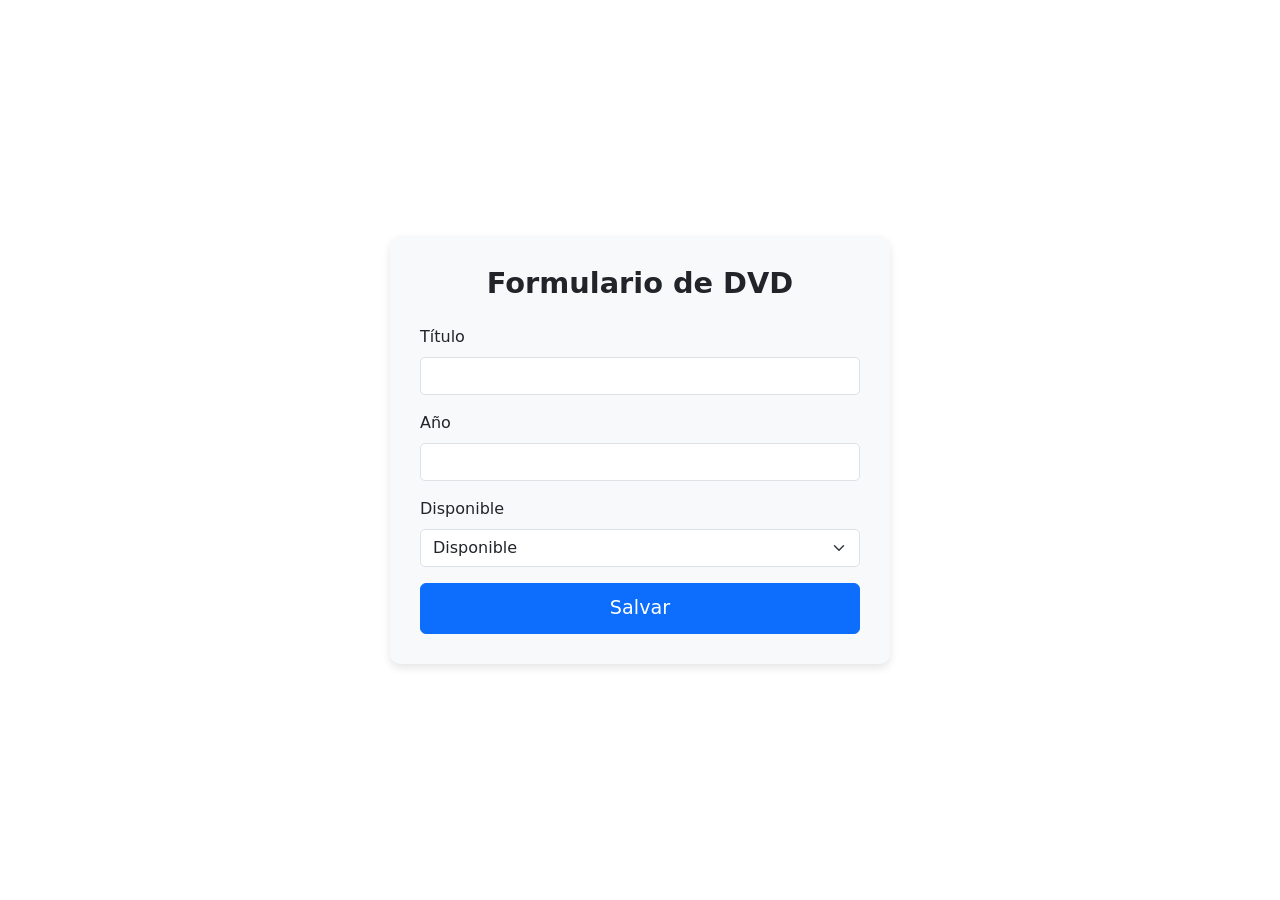
<file: bibliotecacie/src/main/webapp/dvdformulario.html>
<!DOCTYPE html>
<html lang="es">
<head>
    <meta charset="UTF-8">
    <meta name="viewport" content="width=device-width, initial-scale=1.0">
    <title>Formulario DVD</title>
    <!-- Enlace a Bootstrap CSS -->
    <link href="https://cdn.jsdelivr.net/npm/bootstrap@5.3.3/dist/css/bootstrap.min.css" rel="stylesheet" integrity="sha384-QWTKZyjpPEjISv5WaRU9OFeRpok6YctnYmDr5pNlyT2bRjXh0JMhjY6hW+ALEwIH" crossorigin="anonymous">
    <style>
        /* Centrado del formulario en la página */
        .form-container {
            min-height: 100vh;
            display: flex;
            justify-content: center;
            align-items: center;
        }
        .form-card {
            background-color: #f8f9fa;
            border-radius: 10px;
            padding: 30px;
            box-shadow: 0 4px 8px rgba(0, 0, 0, 0.1);
            width: 100%;
            max-width: 500px;
        }
        .form-title {
            font-size: 1.8rem;
            font-weight: bold;
            text-align: center;
            margin-bottom: 1.5rem;
        }
        .form-control, .form-select {
            border-radius: 5px;
        }
        .btn-custom {
            width: 100%;
            padding: 10px;
            font-size: 1.2rem;
        }
    </style>
</head>
<body>

    <!-- Contenedor para centrar el formulario -->
    <div class="form-container">
        <!-- Formulario en tarjeta (form-card) -->
        <div class="form-card">
            <h2 class="form-title">Formulario de DVD</h2>

            <!-- Formulario de entrada -->
            <form action="DvdServlet" method="post">
                <!-- Título -->
                <div class="mb-3">
                    <label for="titulo" class="form-label">Título</label>
                    <input type="text" name="titulo" id="titulo" class="form-control" required>
                </div>

                <!-- Año -->
                <div class="mb-3">
                    <label for="anio" class="form-label">Año</label>
                    <input type="number" name="anio" id="anio" class="form-control" required>
                </div>

                <!-- Disponible -->
                <div class="mb-3">
                    <label for="disponible" class="form-label">Disponible</label>
                    <select name="disponible" id="disponible" class="form-select" required>
                        <option value="true">Disponible</option>
                        <option value="false">No disponible</option>
                    </select>
                </div>

                <!-- Botón de enviar -->
                <input type="hidden" name="comando" value="salvardvd">
                <button type="submit" class="btn btn-primary btn-custom">Salvar</button>
            </form>
        </div>
    </div>

    <!-- Enlace a Bootstrap JS (para componentes interactivos como el dropdown) -->
    <script src="https://cdn.jsdelivr.net/npm/bootstrap@5.3.3/dist/js/bootstrap.bundle.min.js" integrity="sha384-YvpcrYf0tY3lHB60NNkmXc5s9fDVZLESaAA55NDzOxhy9GkcIdslK1eN7N6jIeHz" crossorigin="anonymous"></script>

</body>
</html>
</file>
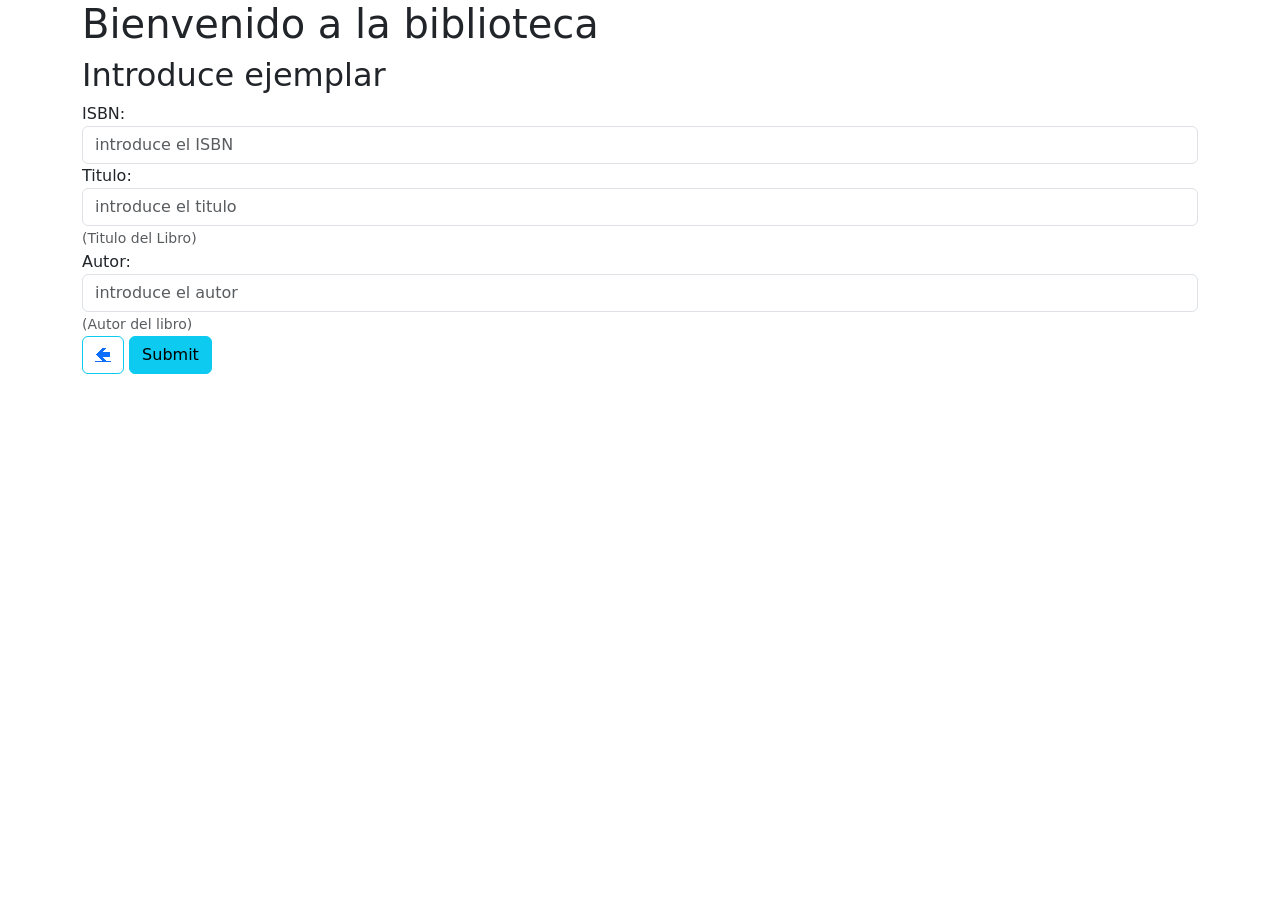
<file: bibliotecacie/src/main/webapp/formularioejemplar.html>
<!DOCTYPE html>
<html>
<head>
<meta charset="UTF-8">
<title>Insert title here</title>

<link
	href="https://cdn.jsdelivr.net/npm/bootstrap@5.3.3/dist/css/bootstrap.min.css"
	rel="stylesheet"
	integrity="sha384-QWTKZyjpPEjISv5WaRU9OFeRpok6YctnYmDr5pNlyT2bRjXh0JMhjY6hW+ALEwIH"
	crossorigin="anonymous">

</head>
<body>

	<div class="container">
		<h1>Bienvenido a la biblioteca</h1>
	</div>

	<div class="container">
		<h2>Introduce ejemplar</h2>
	</div>
	<script
		src="https://cdn.jsdelivr.net/npm/bootstrap@5.3.3/dist/js/bootstrap.bundle.min.js"
		integrity="sha384-YvpcrYf0tY3lHB60NNkmXc5s9fDVZLESaAA55NDzOxhy9GkcIdslK1eN7N6jIeHz"
		crossorigin="anonymous"></script>

	<form action="">
		<div class="container">
			<div>
				<label for="isbn"> ISBN: </label> <input type="text" id="isbn"
					class="form-control" name="isbn" placeholder="introduce el ISBN" />
			</div>

			<div class="form-group">
				<label for="titulo">Titulo:</label> <input type="text" id="titulo"
					class="form-control" name="titulo"
					placeholder="introduce el titulo" /> <small class="form-text">
					(Titulo del Libro)</small>
			</div>


			<div class="form-group">
				<label for="autor">Autor:</label> <input type="text" id="autor"
					class="form-control" name="autor" placeholder="introduce el autor" />
				<small class="form-text"> (Autor del libro)</small>
			</div>
			<button type="button" class="btn btn-outline-info">
				<a href="EjemplarServlet"> 🡸 </a>
			</button>
			<input type="hidden" name="comando" value="salvarejemplar" /> <input
				type="submit" class="btn btn-info" name="Guardar" />
		</div>

	</form>


</body>
</html>
</file>
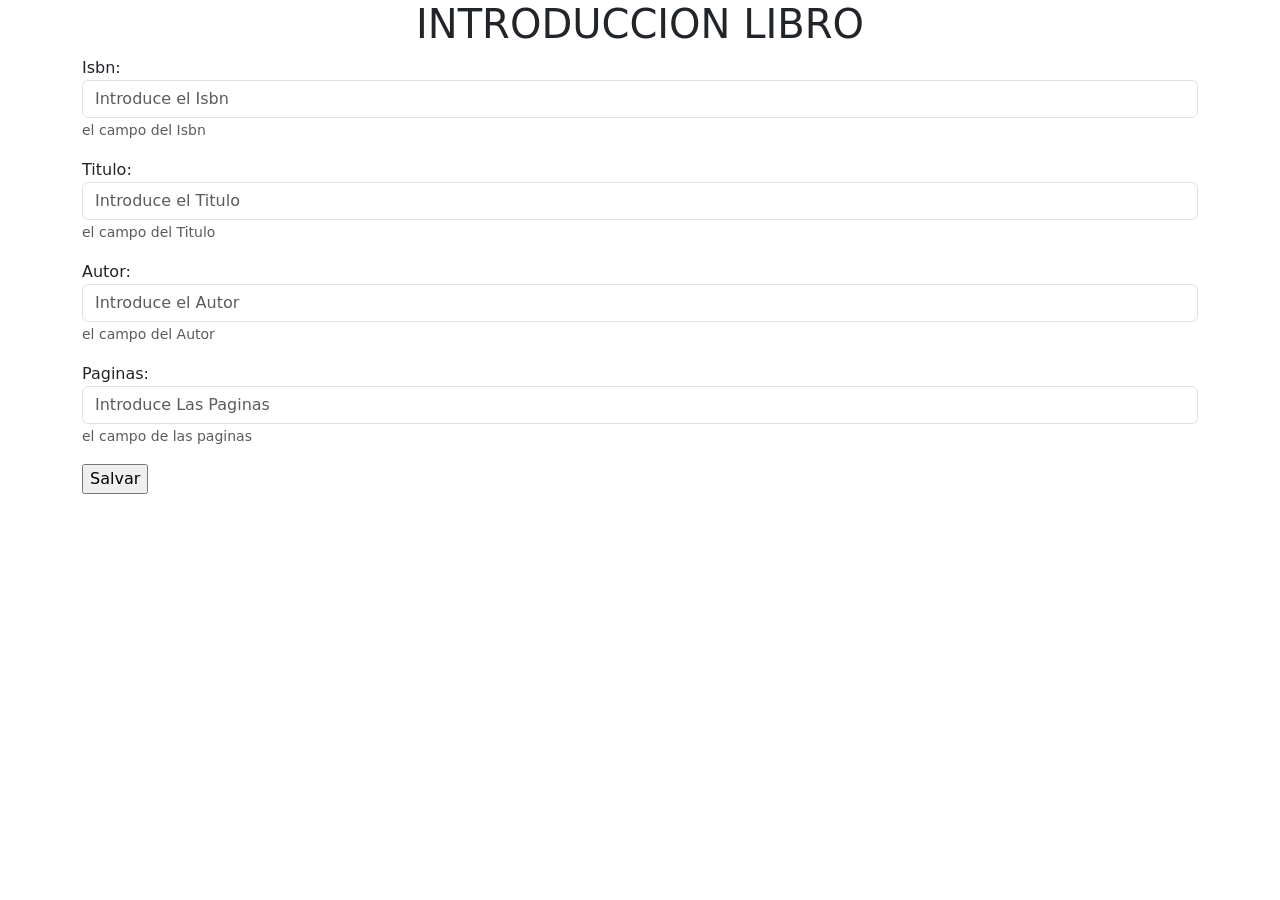
<file: bibliotecacie/src/main/webapp/formulariolibro.html>
<!DOCTYPE html>
<html lang="en">
<meta name="viewport" content="width=device-width, initial-scale=1">
    <title>Formulario Libro</title>
    <link href="https://cdn.jsdelivr.net/npm/bootstrap@5.3.3/dist/css/bootstrap.min.css" rel="stylesheet" integrity="sha384-QWTKZyjpPEjISv5WaRU9OFeRpok6YctnYmDr5pNlyT2bRjXh0JMhjY6hW+ALEwIH" crossorigin="anonymous">
  </head>
  <body>
  <form action="">
    
    <script src="https://cdn.jsdelivr.net/npm/bootstrap@5.3.3/dist/js/bootstrap.bundle.min.js" integrity="sha384-YvpcrYf0tY3lHB60NNkmXc5s9fDVZLESaAA55NDzOxhy9GkcIdslK1eN7N6jIeHz" crossorigin="anonymous"></script>
 
<head>
<meta charset="UTF-8">
<title>INTRODUCCION DE LIBRO</title>
</head>
<h1 style="text-align: center;">INTRODUCCION LIBRO</h1>
<body>
<form action="">
<!--  El action define donde se reciben los datos.  -->
<div class="container">
<div class="form-group">
<p>
<label for="isbn"> Isbn:</label>
<input type="text" name="isbn" class="form-control" name="isbn" placeholder="Introduce el Isbn"/>
<small class="form-text" > el campo del Isbn</small>
</p>
</div>
<div class="form-group">
<p>
<label for="titulo"> Titulo:</label>
<input type="text" name="titulo" class="form-control" name="titulo" placeholder="Introduce el Titulo"/>
<small class="form-text" > el campo del Titulo</small>
</p>
</div>
<div class="form-group">
<p>
<label for="autor"> Autor:</label>
<input type="text" name="autor" class="form-control" name="autor" placeholder="Introduce el Autor"/>
<small class="form-text" > el campo del Autor</small>
</p>
</div>

<div class="form-group">
<p>
<label for="paginas"> Paginas:</label>
<input type="text" name="paginas" class="form-control" name="paginas" placeholder="Introduce Las Paginas"/>
<small class="form-text" > el campo de las paginas</small>
</p>
</div>


<p>
<input type="hidden" name="comando" value="salvarlibro"/>
<input type="submit" value="Salvar"/>
</p>
</div>
</form>


</body>
</html>
</file>
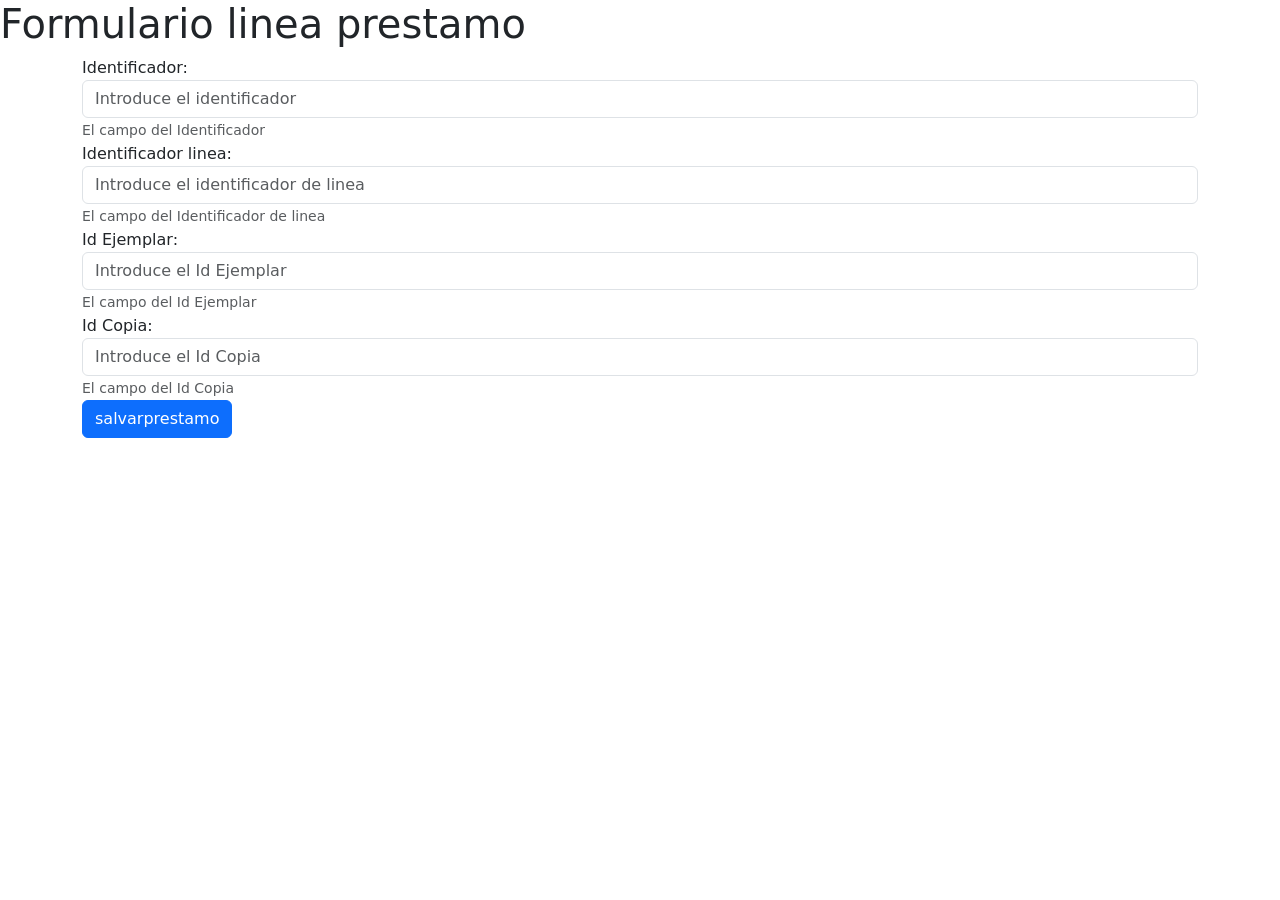
<file: bibliotecacie/src/main/webapp/formulariolineaprestamo.html>
<!DOCTYPE html>
<html>
<head>
<meta charset="UTF-8">
<title>Insert title here</title>

<link
	href="https://cdn.jsdelivr.net/npm/bootstrap@5.3.3/dist/css/bootstrap.min.css"
	rel="stylesheet"
	integrity="sha384-QWTKZyjpPEjISv5WaRU9OFeRpok6YctnYmDr5pNlyT2bRjXh0JMhjY6hW+ALEwIH"
	crossorigin="anonymous">
</head>
<body>
	<h1>Formulario  linea prestamo</h1>
	<script
		src="https://cdn.jsdelivr.net/npm/bootstrap@5.3.3/dist/js/bootstrap.bundle.min.js"
		integrity="sha384-YvpcrYf0tY3lHB60NNkmXc5s9fDVZLESaAA55NDzOxhy9GkcIdslK1eN7N6jIeHz"
		crossorigin="anonymous"></script>


	<form action="">
		<div class="container">
			<div class="form-group">
				<label for="identificador">Identificador:</label> <input
					type="number" id="identificador" class="form-control"
					name="identificador" placeholder="Introduce el identificador" /> <small
					class="form-text">El campo del Identificador</small>
			</div>
			
			<div class="form-group">
				<label for="identificadorlinea">Identificador linea:</label> <input
					type="number" id="identificadorlinea" class="form-control"
					name="identificadorlinea" placeholder="Introduce el identificador de linea" /> <small
					class="form-text">El campo del Identificador de linea</small>
			</div>
			
			<div class="form-group">
				<label for="idejemplar">Id Ejemplar:</label> <input type="number"
					id="idejemplar" class="form-control" name="idejemplar"
					placeholder="Introduce el Id Ejemplar" /> <small class="form-text">El
					campo del Id Ejemplar</small>
			</div>
			
			<div class="form-group">
				<label for="idcopia">Id Copia:</label> <input type="number"
					id="idcopia" class="form-control" name="idcopia"
					placeholder="Introduce el Id Copia" /> <small class="form-text">El
					campo del Id Copia</small>
			</div>
			
			<input type="hidden" name="comando" value="salvarlineaprestamo" /> <input
				type="submit" class="btn btn-primary" value="salvarprestamo" />
		</div>
	</form>



</body>
</html>
</file>
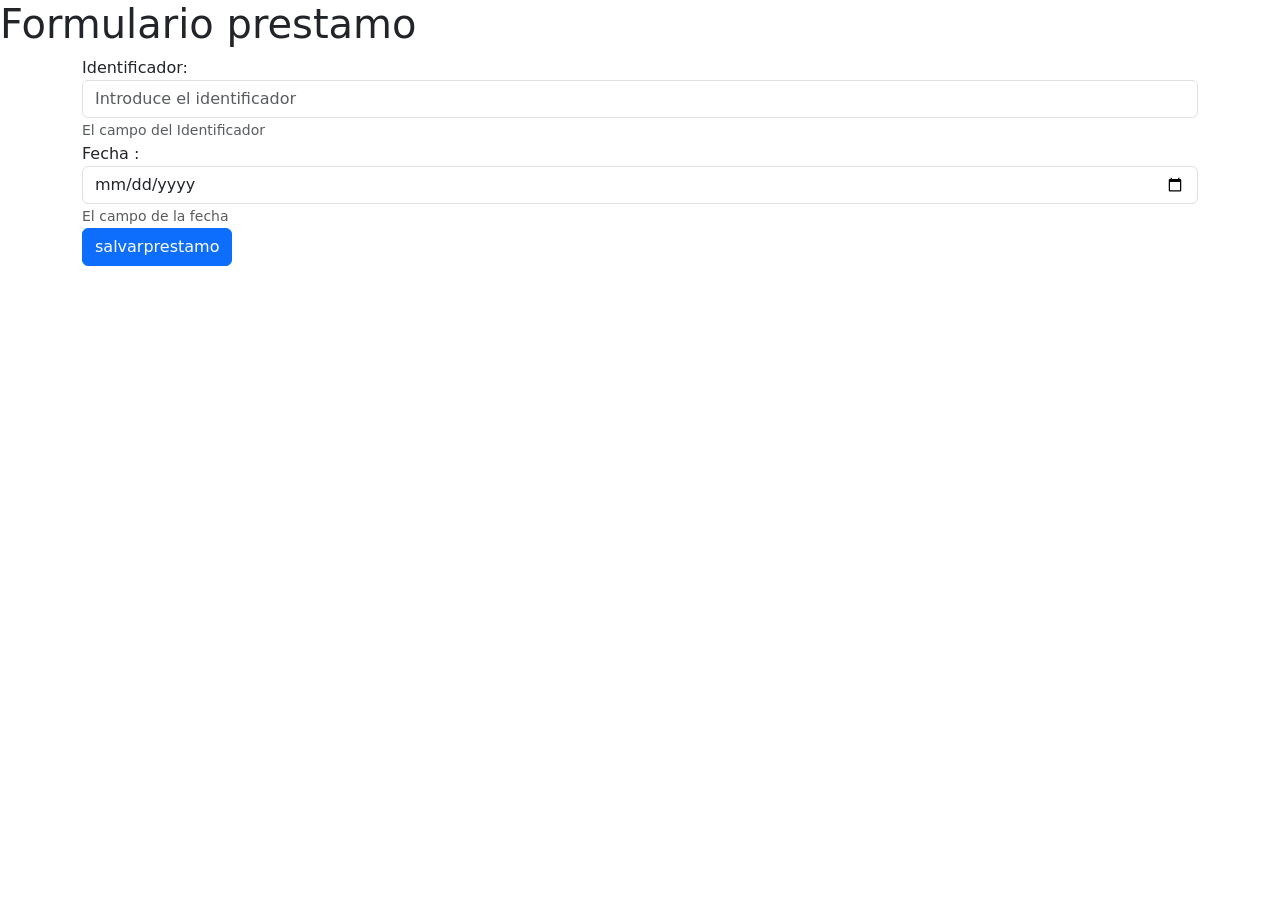
<file: bibliotecacie/src/main/webapp/formularioprestamo.html>
<!DOCTYPE html>
<html>
<head>
<meta charset="UTF-8">
<title>Insert title here</title>

<link
	href="https://cdn.jsdelivr.net/npm/bootstrap@5.3.3/dist/css/bootstrap.min.css"
	rel="stylesheet"
	integrity="sha384-QWTKZyjpPEjISv5WaRU9OFeRpok6YctnYmDr5pNlyT2bRjXh0JMhjY6hW+ALEwIH"
	crossorigin="anonymous">
</head>
<body>
	<h1>Formulario prestamo</h1>
	<script
		src="https://cdn.jsdelivr.net/npm/bootstrap@5.3.3/dist/js/bootstrap.bundle.min.js"
		integrity="sha384-YvpcrYf0tY3lHB60NNkmXc5s9fDVZLESaAA55NDzOxhy9GkcIdslK1eN7N6jIeHz"
		crossorigin="anonymous"></script>


	<form action="">
		<div class="container">
			<div class="form-group">
				<label for="identificador">Identificador:</label> <input
					type="number" id="identificador" class="form-control"
					name="identificador" placeholder="Introduce el identificador" /> <small
					class="form-text">El campo del Identificador</small>
			</div>
			<div class="form-group">
				<label for="fecha">Fecha :</label> <input type="date" id="fecha"
					class="form-control" name="fecha" placeholder="Introduce la fecha" />
				<small class="form-text">El campo de la fecha</small>
			</div>
			
			<input type="hidden" name="comando" value="salvarprestamo" /> <input
				type="submit" class="btn btn-primary" value="salvarprestamo" />
		</div>
	</form>



</body>
</html>
</file>
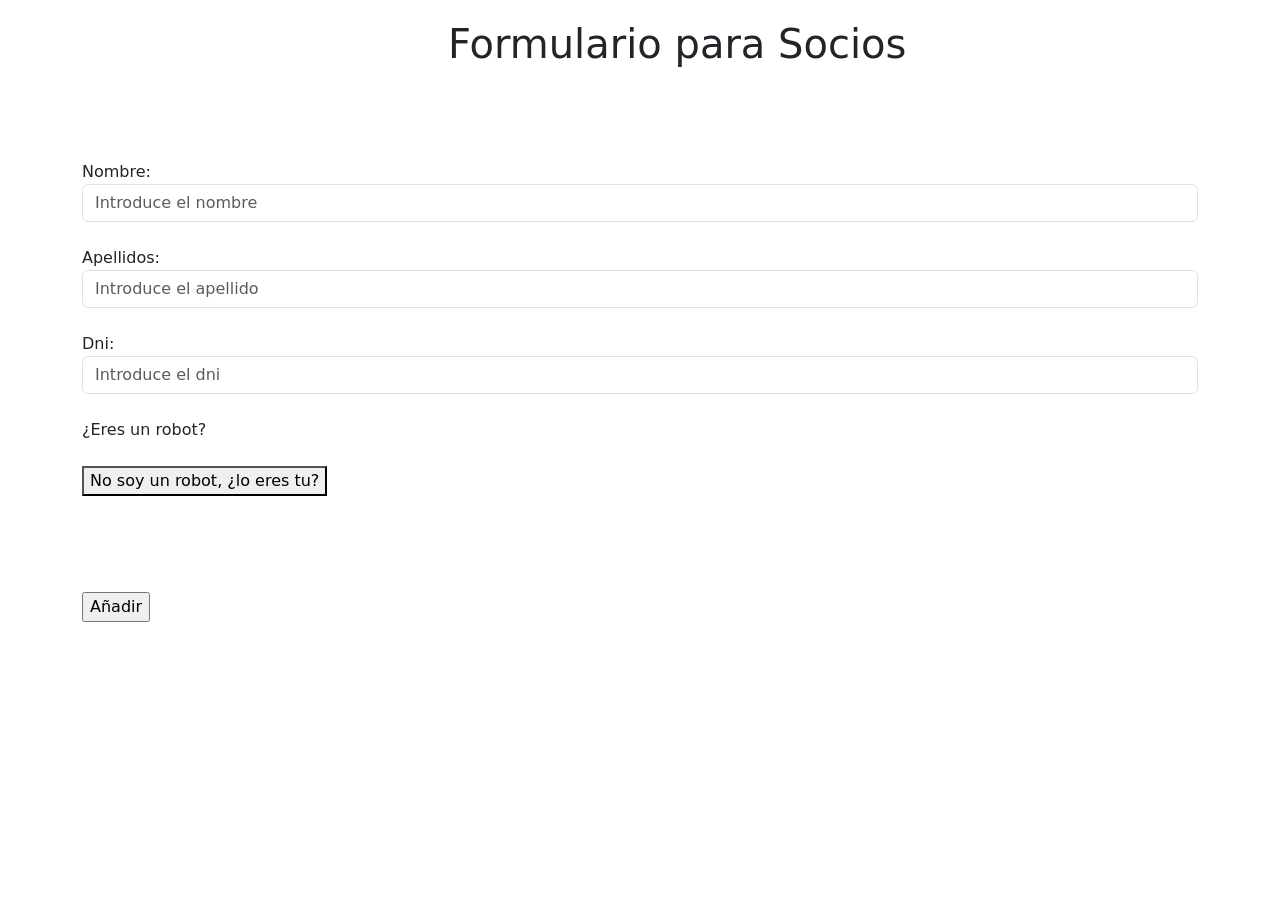
<file: bibliotecacie/src/main/webapp/formulariosocio.html>
<!DOCTYPE html>
<html lang="en">
<head>
<link rel="stylesheet" href="estilo.css">
<meta charset="utf-8">
<meta name="viewport" content="width=device-width, initial-scale=1">
<title>Bootstrap demo</title>
<link
	href="https://cdn.jsdelivr.net/npm/bootstrap@5.3.3/dist/css/bootstrap.min.css"
	rel="stylesheet"
	integrity="sha384-QWTKZyjpPEjISv5WaRU9OFeRpok6YctnYmDr5pNlyT2bRjXh0JMhjY6hW+ALEwIH"
	crossorigin="anonymous">
<head>
<body>
	<h1>Formulario para Socios</h1>
	<script
		src="https://cdn.jsdelivr.net/npm/bootstrap@5.3.3/dist/js/bootstrap.bundle.min.js"
		integrity="sha384-YvpcrYf0tY3lHB60NNkmXc5s9fDVZLESaAA55NDzOxhy9GkcIdslK1eN7N6jIeHz"
		crossorigin="anonymous"></script>
	
	<form>
		<div class="container">
			<div class="form-group">


				<label for="nombre">Nombre:</label> <input type="text" id="nombre"
					class="form-control" name="nombre"
					placeholder="Introduce el nombre" /> <small class="form-text">
				</small>
			</div>
			<br>
			<div class="form-group">
				<label for="apellidos">Apellidos:</label> <input type="text"
					id="apellidos" class="form-control" name="apellidos"
					placeholder="Introduce el apellido" /> <small class="form-text">
				</small>
			</div>
			<br>
			<div class="form-group">
				<label for="dni">Dni:</label> <input type="text" id="dni"
					class="form-control" name="dni" placeholder="Introduce el dni" />
				<small class="form-text"> </small>

			</div>
			<div>
				<br> <label for="robotCheck">¿Eres un robot?</label><br> <br>
				<button type="button" onclick="mostrarMensaje()">No soy un
					robot, ¿lo eres tu?</button>
			</div>
			<br>
			<div></div>
			<div class="loading-circle" id="loadingCircle"></div>
			<div class="checkmark" id="checkmark"></div>
			<br> <br> <br> <input type="hidden" name="comando"
				value="salvarsocio" /> <input type="submit" value="Añadir" />
		</div>

	</form>

	<script>
		function mostrarMensaje() {
			var loadingCircle = document.getElementById('loadingCircle');
			var checkmark = document.getElementById('checkmark');

			loadingCircle.style.display = 'block';

			setTimeout(function() {

				loadingCircle.style.display = 'none';

				checkmark.style.display = 'block';
			}, 2000);
		}
	</script>


</body>
</html>
</file>
<file: bibliotecacie/src/main/webapp/estilo.css>
h1 {
	padding-top:20px;
	padding-left: 35%;
}

form{
	padding-top:5%;
}

.container{
	padding-top:20px;
}

.loading-circle {
	display: none;
	border: 5px solid #f3f3f3;
	border-radius: 50%;
	border-top: 5px solid #3498db;
	width: 40px;
	height: 40px;
	animation: spin 2s linear infinite;
}

.checkmark {
	display: none;
	width: 40px;
	height: 40px;
	border-radius: 50%;
	background-color: #28a745;
	position: relative;
}

.checkmark:after {
	content: '';
	position: absolute;
	left: 12px;
	top: 6px;
	width: 10px;
	height: 20px;
	border: solid white;
	border-width: 0 3px 3px 0;
	transform: rotate(45deg);
}

@keyframes spin { 
	0% {transform: rotate(0deg);}
	100%{transform:rotate(360deg);}
}
</file>
